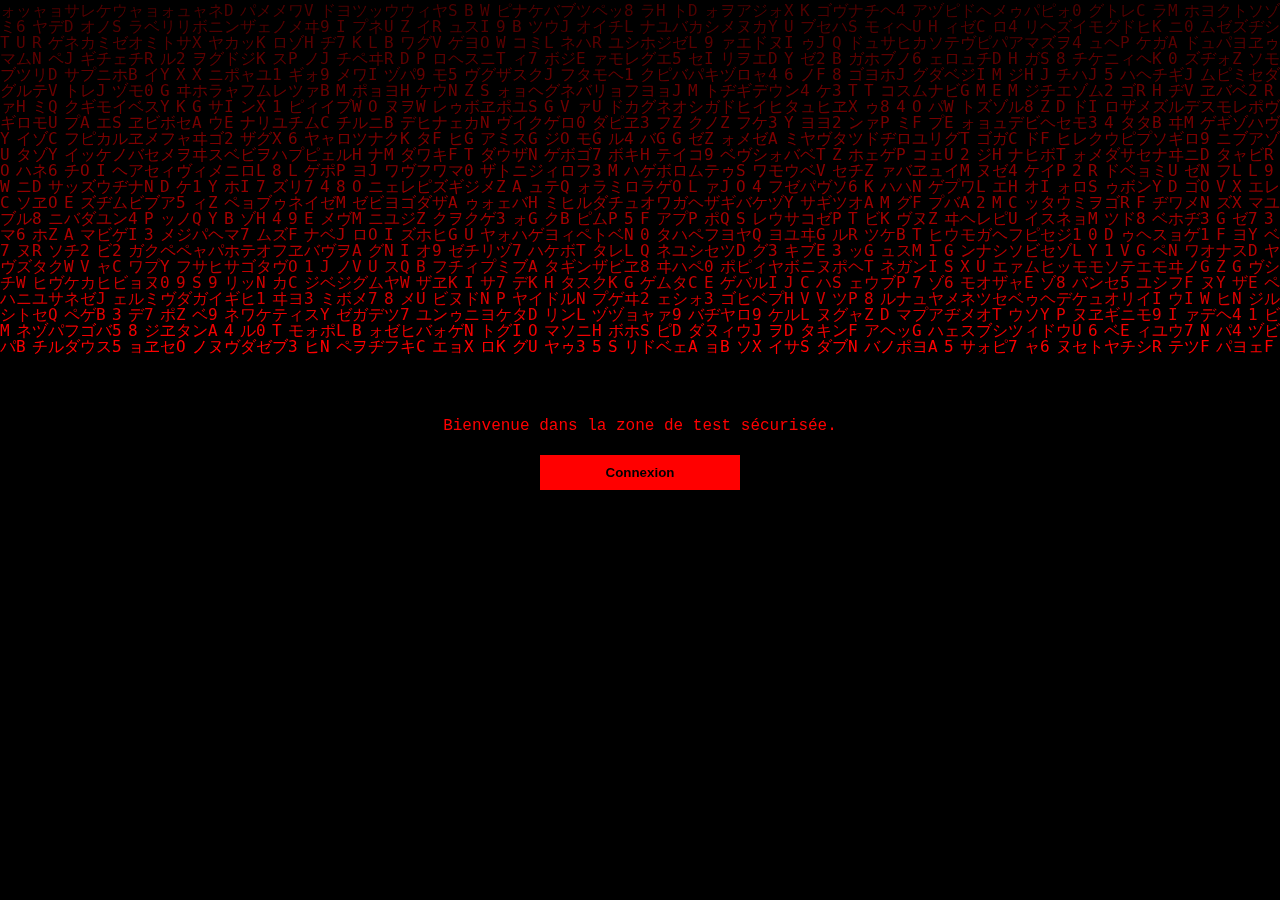
<file: project/index.html>
<!DOCTYPE html>
<html lang="fr">
<head>
    <meta charset="UTF-8">
    <meta name="viewport" content="width=device-width, initial-scale=1.0">
    <title>Zone de Test Sécurisée</title>
    <style>
        body {
            margin: 0;
            padding: 0;
            font-family: 'Courier New', monospace;
            background: #000;
            color: #ff0000;
            overflow: hidden;
        }

        canvas {
            position: fixed;
            top: 0;
            left: 0;
            z-index: -1;
        }

        .content {
            position: relative;
            z-index: 1;
            display: flex;
            justify-content: center;
            align-items: center;
            height: 100vh;
            flex-direction: column;
        }

        .content p {
            margin-bottom: 20px;
        }

        button {
            width: 200px;
            padding: 10px;
            background: #ff0000;
            color: #000;
            border: none;
            cursor: pointer;
            font-weight: bold;
            margin-bottom: 10px;
        }

        .auth-form {
            background: rgba(0, 0, 0, 0.8);
            padding: 20px;
            border: 1px solid #ff0000;
            border-radius: 10px;
            text-align: center;
            box-shadow: 0 0 10px #ff0000;
            display: none;
        }

        .auth-form input {
            margin-bottom: 10px;
            padding: 10px;
            width: 100%;
            border: 1px solid #ff0000;
            background: #000;
            color: #ff0000;
        }

        .auth-form button {
            margin-top: 10px;
        }
    </style>
</head>
<body>
    <canvas id="matrix"></canvas>
    <div class="content">
        <p>Bienvenue dans la zone de test sécurisée.</p>
        <button onclick="showAuthForm()">Connexion</button>
        <div class="auth-form" id="authForm">
            <p>Authentification Requise</p>
            <input type="text" id="username" placeholder="Nom d'utilisateur" required>
            <input type="password" id="password" placeholder="Mot de passe" required>
            <button onclick="authenticate()">Se connecter</button>
        </div>
    </div>

    <script>
        const canvas = document.getElementById('matrix');
        const ctx = canvas.getContext('2d');

        canvas.width = window.innerWidth;
        canvas.height = window.innerHeight;

        const katakana = 'アァカサタナハマヤャラワガザダバパイィキシチニヒミリヰギジヂビピウゥクスツヌフムユュルグズブヅプエェケセテネヘメレヱゲゼデベペオォコソトノホモヨョロヲゴゾドボポヴッン';
        const latin = 'ABCDEFGHIJKLMNOPQRSTUVWXYZ';
        const nums = '0123456789';
        const alphabet = katakana + latin + nums;

        const fontSize = 16;
        const columns = canvas.width / fontSize;

        const rainDrops = Array(Math.floor(columns)).fill(1);

        function draw() {
            ctx.fillStyle = 'rgba(0, 0, 0, 0.05)';
            ctx.fillRect(0, 0, canvas.width, canvas.height);

            ctx.fillStyle = '#ff0000';
            ctx.font = fontSize + 'px monospace';

            for (let i = 0; i < rainDrops.length; i++) {
                const text = alphabet.charAt(Math.floor(Math.random() * alphabet.length));
                ctx.fillText(text, i * fontSize, rainDrops[i] * fontSize);
                
                if (rainDrops[i] * fontSize > canvas.height && Math.random() > 0.975) {
                    rainDrops[i] = 0;
                }
                rainDrops[i]++;
            }
        }

        setInterval(draw, 30);

        function showAuthForm() {
            document.getElementById('authForm').style.display = 'block';
        }

        function authenticate() {
            const username = document.getElementById('username').value;
            const password = document.getElementById('password').value;
            if (username === 'admin' && password === 'securepass') {
                alert('Authentification réussie !');
                document.getElementById('authForm').style.display = 'none';
                window.location.href = 'pentest-simulator.html';
            } else {
                alert('Nom d\'utilisateur ou mot de passe incorrect.');
            }
        }
    </script>
</body>
</html>
</file>
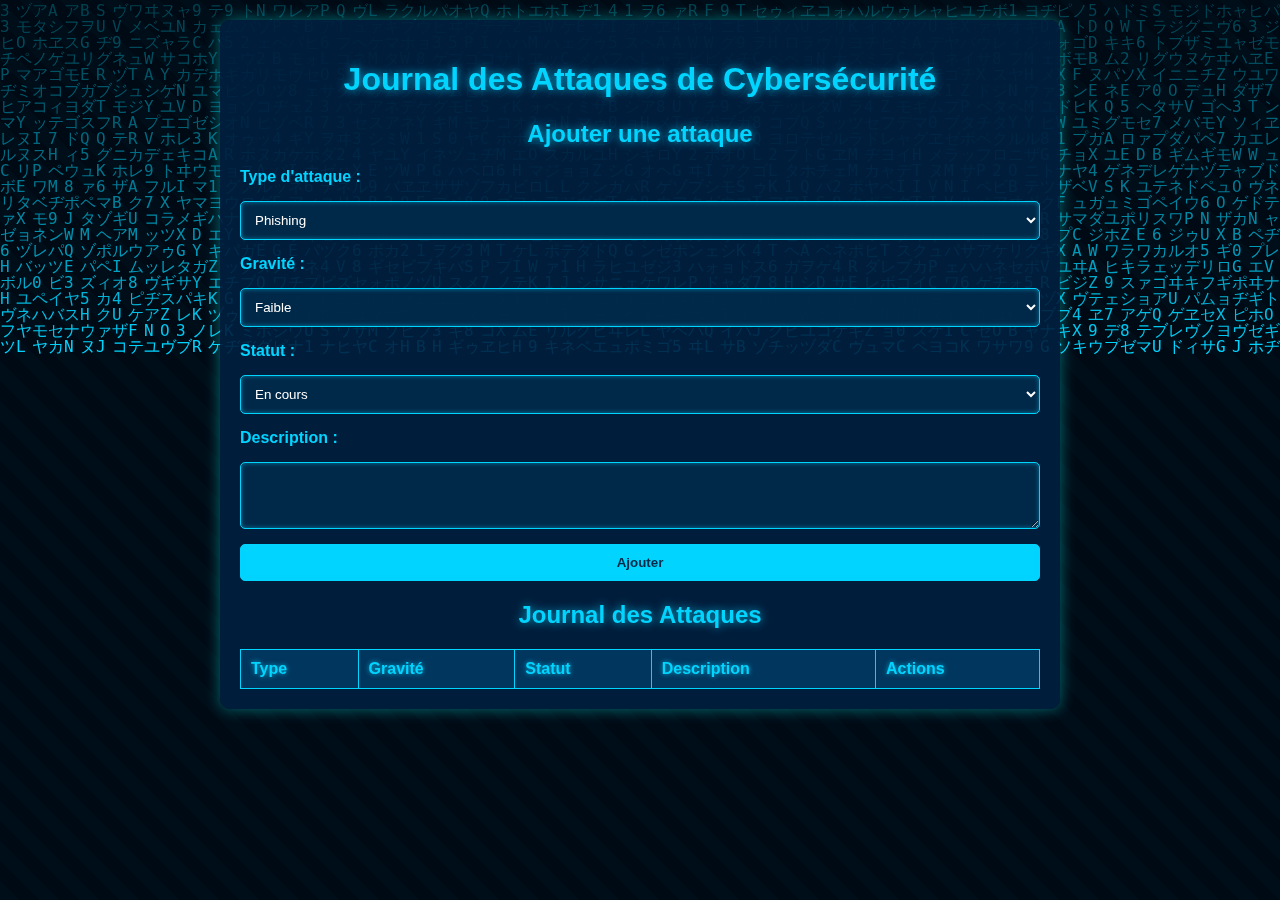
<file: journqle des attaques de cybersec/hththt.html>
<!DOCTYPE html>
<html lang="en">
<head>
    <meta charset="UTF-8">
    <meta name="viewport" content="width=device-width, initial-scale=1.0">
    <title>Journal des Attaques</title>
    <link rel="stylesheet" href="styles.css">
    <style>
        body {
            font-family: Arial, sans-serif;
            margin: 0;
            overflow: hidden; /* Empêche le défilement pour l’animation */
        }

        canvas {
            position: fixed;
            top: 0;
            left: 0;
            z-index: -1;
        }

        .container {
            position: relative;
            z-index: 1;
            max-width: 800px;
            margin: auto;
            background: rgba(0, 31, 63, 0.9);
            padding: 20px;
            border-radius: 10px;
            box-shadow: 0 0 15px rgba(0, 255, 255, 0.4);
        }

        h1, h2 {
            text-align: center;
            color: #00d4ff;
            text-shadow: 0 0 10px rgba(0, 212, 255, 0.8);
        }

        form {
            display: grid;
            grid-template-columns: 1fr;
            gap: 15px;
            margin-bottom: 20px;
        }

        label {
            font-weight: bold;
            color: #00d4ff;
        }

        select, textarea, button {
            padding: 10px;
            border: 1px solid #00d4ff;
            border-radius: 5px;
            background: rgba(0, 42, 74, 0.9);
            color: #ffffff;
            box-shadow: inset 0 0 5px rgba(0, 212, 255, 0.5);
        }

        button {
            cursor: pointer;
            background-color: #00d4ff;
            color: #012a4a;
            font-weight: bold;
        }

        button:hover {
            background-color: #00a3cc;
        }

        table {
            width: 100%;
            border-collapse: collapse;
            margin-top: 20px;
        }

        th, td {
            padding: 10px;
            border: 1px solid #00d4ff;
            text-align: left;
        }

        th {
            background-color: rgba(1, 58, 99, 0.9);
            color: #00d4ff;
            text-shadow: 0 0 5px rgba(0, 212, 255, 0.8);
        }

        td {
            background-color: rgba(1, 42, 74, 0.9);
            color: #ffffff;
        }

        tbody tr:nth-child(even) {
            background-color: rgba(1, 58, 99, 0.8);
        }

        tbody tr:hover {
            background-color: #00a3cc;
        }
    </style>
</head>
<body>
    <canvas id="matrix"></canvas>
    <div class="container">
        <header>
            <h1>Journal des Attaques de Cybersécurité</h1>
        </header>

        <main>
            <section id="add-attack">
                <h2>Ajouter une attaque</h2>
                <form id="attack-form">
                    <label for="attack-type">Type d'attaque :</label>
                    <select id="attack-type" required>
                        <option value="Phishing">Phishing</option>
                        <option value="DDoS">DDoS</option>
                        <option value="Injection SQL">Injection SQL</option>
                        <option value="XSS">XSS</option>
                    </select>

                    <label for="severity">Gravité :</label>
                    <select id="severity" required>
                        <option value="Faible">Faible</option>
                        <option value="Moyenne">Moyenne</option>
                        <option value="Élevée">Élevée</option>
                    </select>

                    <label for="status">Statut :</label>
                    <select id="status" required>
                        <option value="En cours">En cours</option>
                        <option value="Résolu">Résolu</option>
                    </select>

                    <label for="description">Description :</label>
                    <textarea id="description" rows="3" required></textarea>

                    <button type="submit">Ajouter</button>
                </form>
            </section>

            <section id="attack-log">
                <h2>Journal des Attaques</h2>
                <table>
                    <thead>
                        <tr>
                            <th>Type</th>
                            <th>Gravité</th>
                            <th>Statut</th>
                            <th>Description</th>
                            <th>Actions</th>
                        </tr>
                    </thead>
                    <tbody id="attack-table-body">
                        <!-- Les entrées ajoutées apparaîtront ici -->
                    </tbody>
                </table>
            </section>
        </main>
    </div>
    <script>
        const canvas = document.getElementById('matrix');
        const ctx = canvas.getContext('2d');

        canvas.width = window.innerWidth;
        canvas.height = window.innerHeight;

        const katakana = 'アァカサタナハマヤャラワガザダバパイィキシチニヒミリヰギジヂビピウゥクスツヌフムユュルグズブヅプエェケセテネヘメレヱゲゼデベペオォコソトノホモヨョロヲゴゾドボポヴッン';
        const latin = 'ABCDEFGHIJKLMNOPQRSTUVWXYZ';
        const nums = '0123456789';
        const alphabet = katakana + latin + nums;

        const fontSize = 16;
        const columns = canvas.width / fontSize;

        const rainDrops = Array(Math.floor(columns)).fill(1);

        function draw() {
            ctx.fillStyle = 'rgba(0, 0, 0, 0.05)';
            ctx.fillRect(0, 0, canvas.width, canvas.height);
            ctx.fillStyle = '#00d4ff'; // Bleu pour les caractères
            ctx.font = fontSize + 'px monospace';

            for (let i = 0; i < rainDrops.length; i++) {
                const text = alphabet.charAt(Math.floor(Math.random() * alphabet.length));
                ctx.fillText(text, i * fontSize, rainDrops[i] * fontSize);
                
                if (rainDrops[i] * fontSize > canvas.height && Math.random() > 0.975) {
                    rainDrops[i] = 0;
                }
                rainDrops[i]++;
            }
        }

        setInterval(draw, 30);
    </script>
    <script src="script.js"></script>
</body>
</html>
</file>
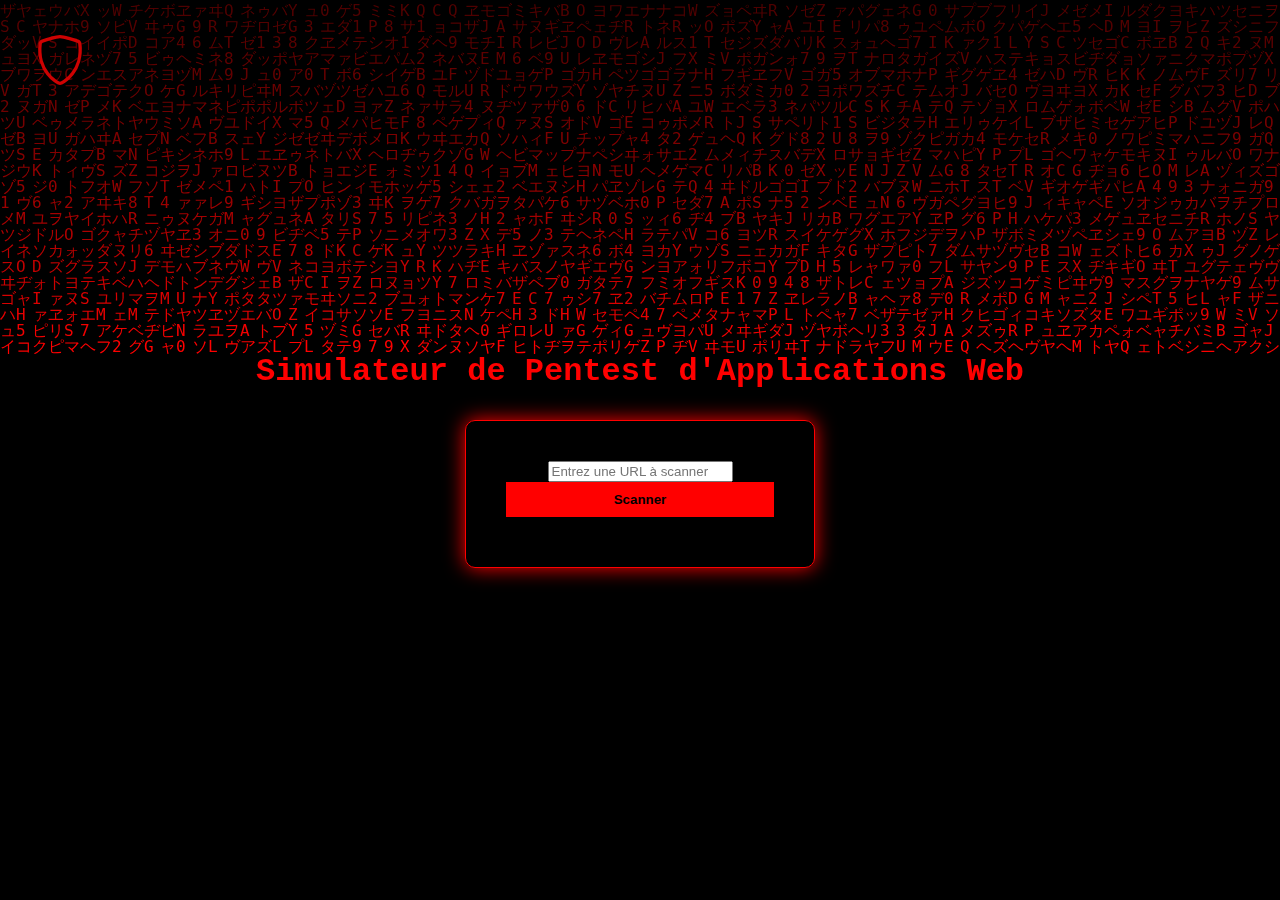
<file: project/pentest-simulator.html>
<!DOCTYPE html>
<html lang="fr">
<head>
    <meta charset="UTF-8">
    <meta name="viewport" content="width=device-width, initial-scale=1.0">
    <title>Simulateur de Pentest d'Applications Web</title>
    <link rel="stylesheet" href="https://cdn.jsdelivr.net/npm/bootstrap-icons@1.5.0/font/bootstrap-icons.css">
    <style>
        body {
            margin: 0;
            padding: 0;
            font-family: 'Courier New', monospace;
            background: #000;
            color: #ff0000;
            overflow: hidden;
        }

        canvas {
            position: fixed;
            top: 0;
            left: 0;
            z-index: -1;
        }

        .container {
            position: relative;
            z-index: 1;
            display: flex;
            justify-content: center;
            align-items: center;
            height: 100vh;
            flex-direction: column;
        }

        .header {
            position: absolute;
            top: 0;
            left: 0;
            width: 100%;
            background: rgba(0, 0, 0, 0.8);
            padding: 10px;
            display: flex;
            justify-content: space-between;
            align-items: center;
            border-bottom: 1px solid #ff0000;
        }

        .header-icons {
            display: flex;
            align-items: center;
        }

        .header-icons i {
            font-size: 24px;
            color: #ff0000;
            margin-left: 10px;
            cursor: pointer;
            transition: transform 0.3s;
        }

        .header-icons i:hover {
            transform: scale(1.2);
        }

        .shield {
            position: absolute;
            top: 20px;
            left: 20px;
            cursor: pointer;
        }

        .shield i {
            font-size: 50px;
            color: #ce0202;
            position: absolute;
            top: 15px;
            left: 15px;
            transition: transform 0.3s;
        }

        .shield:hover i {
            transform: scale(1.2);
        }

        h1 {
            text-align: center;
            margin-bottom: 30px;
            color: #ff0000;
        }

        .content {
            background: rgba(0, 0, 0, 0.8);
            padding: 40px;
            border-radius: 10px;
            border: 1px solid #ff0000;
            box-shadow: 0 0 20px #ff0000;
            text-align: center;
        }

        .content p {
            margin-bottom: 20px;
        }

        button {
            width: 100%;
            padding: 10px;
            background: #ff0000;
            color: #000;
            border: none;
            cursor: pointer;
            font-weight: bold;
            margin-bottom: 10px;
        }

        #vulnerabilityReport {
            background: rgba(0, 0, 0, 0.8);
            padding: 20px;
            border-radius: 10px;
            border: 1px solid #ff0000;
            box-shadow: 0 0 20px #ff0000;
            text-align: left;
            margin-top: 20px;
            display: none;
        }

        #vulnerabilityReport h2 {
            text-align: center;
            margin-bottom: 20px;
        }

        #vulnerabilityReport ul {
            list-style-type: none;
            padding: 0;
        }

        #vulnerabilityReport li {
            margin-bottom: 10px;
        }
    </style>
</head>
<body>
    <canvas id="matrix"></canvas>
    <div class="container">
        <div class="shield" onclick="transformText()">
            <i class="bi bi-shield"></i>
        </div>
        <h1>Simulateur de Pentest d'Applications Web</h1>
        <div class="content">
            <form id="target-form">
                <input type="url" id="target-url" placeholder="Entrez une URL à scanner" required>
                <button type="submit">Scanner</button>
            </form>
            <div id="vulnerabilityReport">
                <h2>Rapport des Vulnérabilités</h2>
                <ul id="vulnerabilityList"></ul>
                <p>Score de sécurité : <span id="securityScore">0</span>/100</p>
                <button onclick="exportToCSV()">Télécharger le rapport</button>
            </div>
        </div>
    </div>

    <script>
        const canvas = document.getElementById('matrix');
        const ctx = canvas.getContext('2d');
        const form = document.getElementById('target-form');
        const vulnerabilityList = document.getElementById('vulnerabilityList');
        const securityScoreElem = document.getElementById('securityScore');
        const vulnerabilityReport = document.getElementById('vulnerabilityReport');

        canvas.width = window.innerWidth;
        canvas.height = window.innerHeight;

        const katakana = 'アァカサタナハマヤャラワガザダバパイィキシチニヒミリヰギジヂビピウゥクスツヌフムユュルグズブヅプエェケセテネヘメレヱゲゼデベペオォコソトノホモヨョロヲゴゾドボポヴッン';
        const latin = 'ABCDEFGHIJKLMNOPQRSTUVWXYZ';
        const nums = '0123456789';
        const alphabet = katakana + latin + nums;

        const fontSize = 16;
        const columns = canvas.width / fontSize;

        const rainDrops = Array(Math.floor(columns)).fill(1);

        function draw() {
            ctx.fillStyle = 'rgba(0, 0, 0, 0.05)';
            ctx.fillRect(0, 0, canvas.width, canvas.height);

            ctx.fillStyle = '#ff0000';
            ctx.font = fontSize + 'px monospace';

            for (let i = 0; i < rainDrops.length; i++) {
                const text = alphabet.charAt(Math.floor(Math.random() * alphabet.length));
                ctx.fillText(text, i * fontSize, rainDrops[i] * fontSize);
                
                if (rainDrops[i] * fontSize > canvas.height && Math.random() > 0.975) {
                    rainDrops[i] = 0;
                }
                rainDrops[i]++;
            }
        }

        setInterval(draw, 30);

        form.addEventListener('submit', function (e) {
            e.preventDefault();
            const url = document.getElementById('target-url').value.trim();
            if (!isValidURL(url)) {
                alert('Veuillez entrer une URL valide.');
                return;
            }
            alert('Lancement du scan sur : ' + url);
            startSecurityTests(url);
        });

        function isValidURL(url) {
            const urlPattern = new RegExp('^(https?:\\/\\/)?' +
                '((([a-zA-Z0-9\\-]+\\.)+[a-zA-Z]{2,})|' +
                '((\\d{1,3}\\.){3}\\d{1,3}))' +
                '(\\:\\d+)?(\\/[-a-zA-Z0-9%_.~+]*)*' +
                '(\\?[;&a-zA-Z0-9%_.~+=-]*)?' +
                '(\\#[-a-zA-Z0-9_]*)?$');
            return urlPattern.test(url);
        }

        function startSecurityTests(url) {
            const vulnerabilities = [];
            const randomScore = Math.floor(Math.random() * 100);

            // Tests simulés de sécurité
            if (Math.random() > 0.5) vulnerabilities.push('Faiblesse détectée : Headers de sécurité manquants.');
            if (Math.random() > 0.7) vulnerabilities.push('Vulnérabilité XSS détectée.');
            if (Math.random() > 0.8) vulnerabilities.push('Injection SQL possible.');

            updateReport(vulnerabilities, randomScore);
        }

        function updateReport(vulnerabilities, score) {
            vulnerabilityList.innerHTML = '';
            vulnerabilities.forEach(vuln => {
                const li = document.createElement('li');
                li.textContent = vuln;
                vulnerabilityList.appendChild(li);
            });
            securityScoreElem.textContent = score;
            vulnerabilityReport.style.display = 'block';
        }

        function exportToCSV() {
            const rows = [
                ['Vulnérabilité', 'Description'],
                ...Array.from(vulnerabilityList.children).map(li => [li.textContent, ''])
            ];
            const csvContent = 'data:text/csv;charset=utf-8,' +
                rows.map(row => row.join(',')).join('\n');
            const encodedUri = encodeURI(csvContent);
            const link = document.createElement('a');
            link.setAttribute('href', encodedUri);
            link.setAttribute('download', 'rapport_vulnerabilites.csv');
            document.body.appendChild(link);
            link.click();
            document.body.removeChild(link);
        }

        function transformText() {
            const title = document.querySelector('h1');
            title.textContent = 'SIMULATEUR DE PENTEST ADMIN';
            title.style.color = '#00ff00';
        }
    </script>
</body>
</html>
</file>
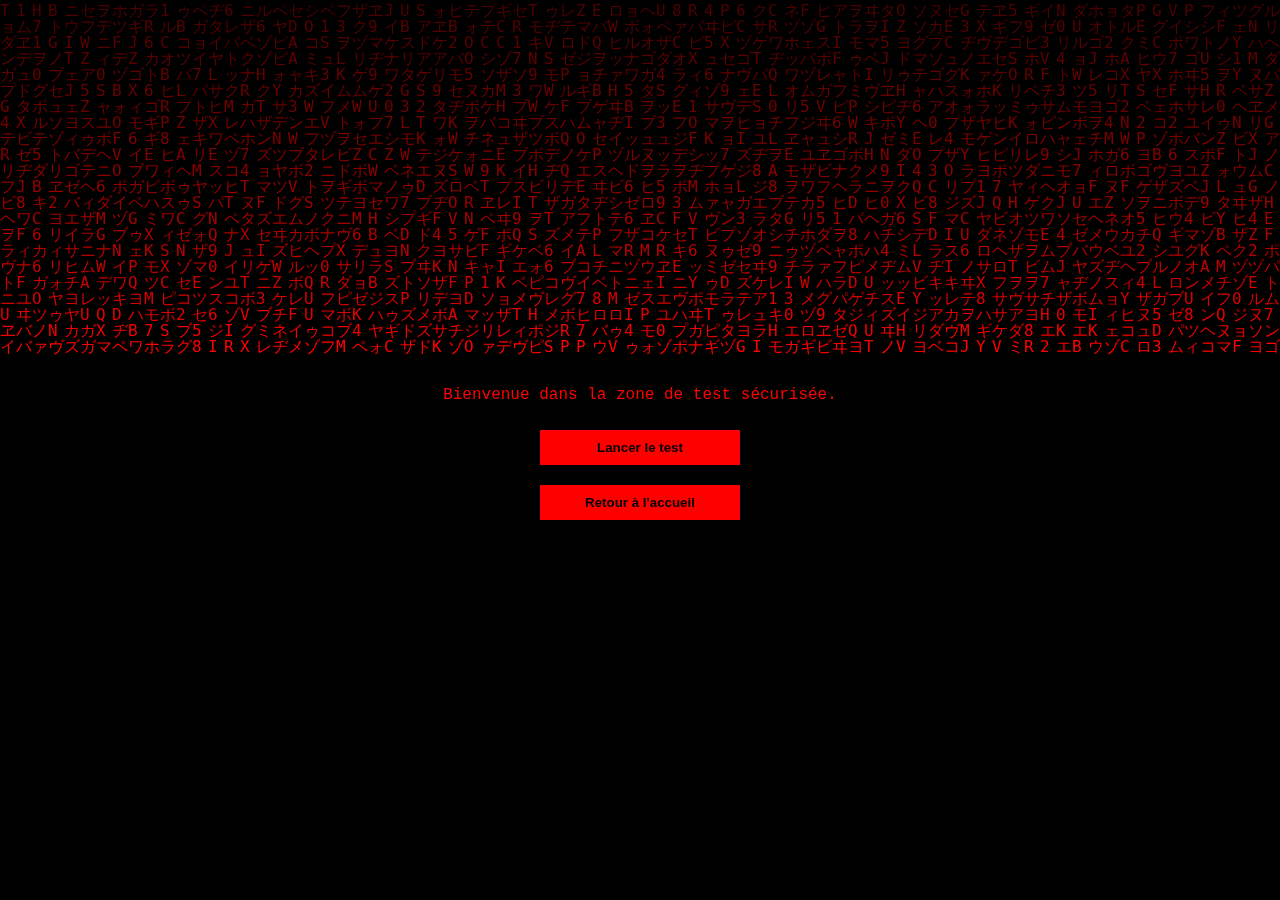
<file: project/secure-test-zone.html>
<!DOCTYPE html>
<html lang="fr">
<head>
    <meta charset="UTF-8">
    <meta name="viewport" content="width=device-width, initial-scale=1.0">
    <title>Zone de Test Sécurisée</title>
    <link rel="stylesheet" href="style.css">
    <script src="matrix.js" defer></script>
</head>
<body>
    <canvas id="matrix"></canvas>
    <div class="content">
        <p>Bienvenue dans la zone de test sécurisée.</p>
        <button onclick="runTest()">Lancer le test</button>
        <button onclick="window.location.href='index.html'">Retour à l'accueil</button>
    </div>
    <script>
        function runTest() {
            alert('Lancement des tests de sécurité...');
        }
    </script>
</body>
</html>
</file>
<file: journqle des attaques de cybersec/styles.css>
body {
    font-family: Arial, sans-serif;
    background-color: #001f3f;
    color: #ffffff;
    margin: 0;
    padding: 20px;
    background-image: linear-gradient(45deg, #001f3f 25%, #012a4a 25%, #012a4a 50%, #001f3f 50%, #001f3f 75%, #012a4a 75%, #012a4a 100%);
    background-size: 40px 40px;
}

.container {
    max-width: 800px;
    margin: auto;
    background: rgba(0, 31, 63, 0.9);
    padding: 20px;
    border-radius: 10px;
    box-shadow: 0 0 15px rgba(0, 255, 255, 0.4);
}

h1, h2 {
    text-align: center;
    color: #00d4ff;
    text-shadow: 0 0 10px rgba(0, 212, 255, 0.8);
}

form {
    display: grid;
    grid-template-columns: 1fr;
    gap: 15px;
    margin-bottom: 20px;
}

label {
    font-weight: bold;
    color: #00d4ff;
}

select, textarea, button {
    padding: 10px;
    border: 1px solid #00d4ff;
    border-radius: 5px;
    background: rgba(0, 42, 74, 0.9);
    color: #ffffff;
    box-shadow: inset 0 0 5px rgba(0, 212, 255, 0.5);
}

button {
    cursor: pointer;
    background-color: #00d4ff;
    color: #012a4a;
    font-weight: bold;
}

button:hover {
    background-color: #00a3cc;
}

table {
    width: 100%;
    border-collapse: collapse;
    margin-top: 20px;
}

th, td {
    padding: 10px;
    border: 1px solid #00d4ff;
    text-align: left;
}

th {
    background-color: rgba(1, 58, 99, 0.9);
    color: #00d4ff;
    text-shadow: 0 0 5px rgba(0, 212, 255, 0.8);
}

td {
    background-color: rgba(1, 42, 74, 0.9);
    color: #ffffff;
}

tbody tr:nth-child(even) {
    background-color: rgba(1, 58, 99, 0.8);
}

tbody tr:hover {
    background-color: #00a3cc;
}
</file>
<file: project/style.css>
body {
    margin: 0;
    padding: 0;
    font-family: 'Courier New', monospace;
    background: #000;
    color: #ff0000;
    overflow: hidden;
}

canvas {
    position: fixed;
    top: 0;
    left: 0;
    z-index: -1;
}

.content {
    position: relative;
    z-index: 1;
    display: flex;
    justify-content: center;
    align-items: center;
    height: 100vh;
    flex-direction: column;
    text-align: center;
}

button {
    width: 200px;
    padding: 10px;
    background: #ff0000;
    color: #000;
    border: none;
    cursor: pointer;
    font-weight: bold;
    margin: 10px;
}

.target-input {
    position: fixed;
    top: 20px;
    left: 50%;
    transform: translateX(-50%);
    display: flex;
    align-items: center;
    z-index: 100;
}

.target-input input {
    padding: 10px;
    width: 300px;
    background: #000;
    border: 1px solid #ff0000;
    color: #ff0000;
    margin-right: 10px;
}
</file>
